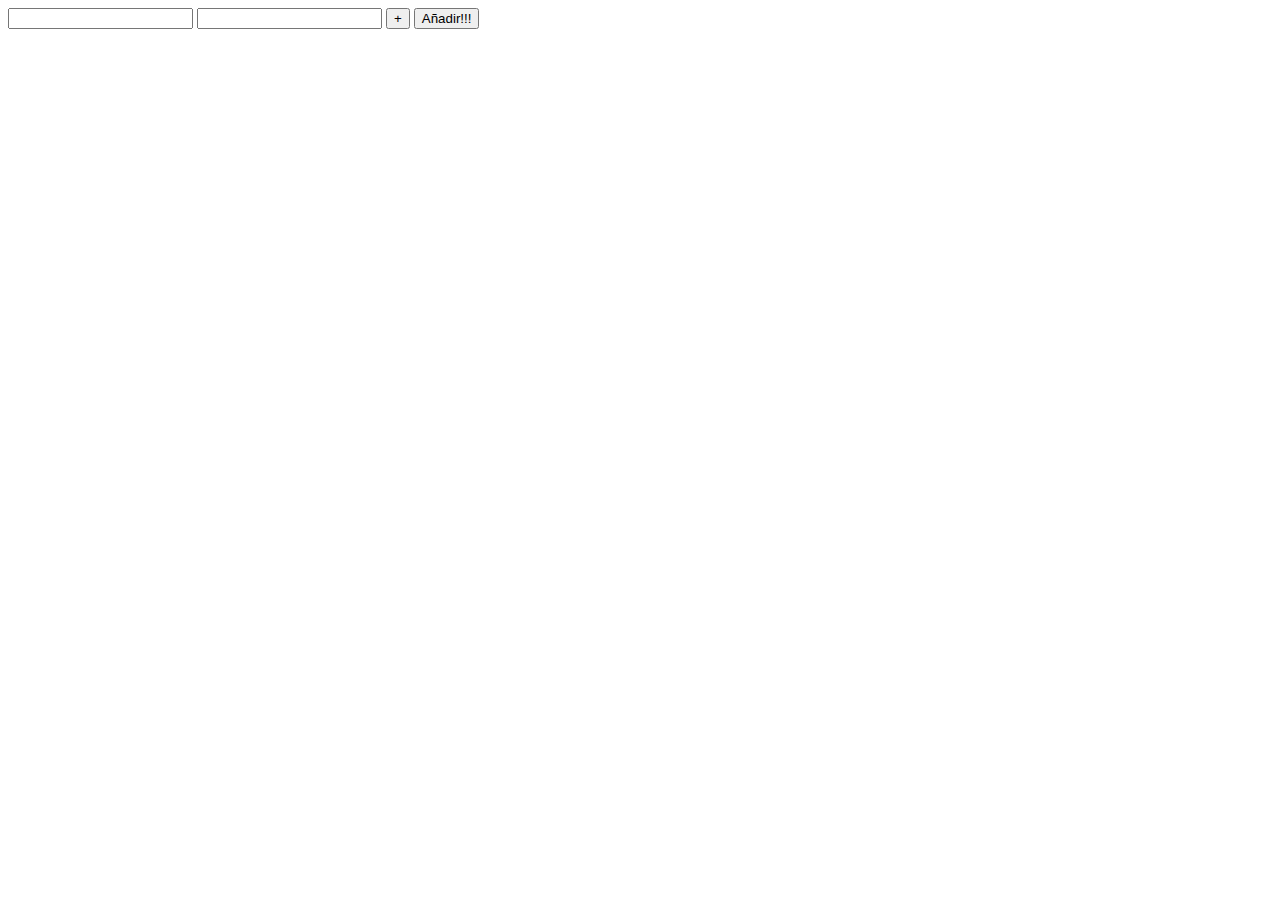
<file: 06-addelements/index.html>
<!DOCTYPE html>
<html lang="es">
<head>
    <meta charset="UTF-8">
    <meta http-equiv="X-UA-Compatible" content="IE=edge">
    <meta name="viewport" content="width=device-width, initial-scale=1.0">
    <title>Add Elements</title>
    <script>
        window.addEventListener('load', function(){
            let contenido = document.getElementById('contenido')
            let addBtn = document.getElementById('addBtn')
            let numero = document.getElementById('numero')
            let reset = document.getElementById('reset')
            let cosa = document.getElementById('cosa')
            addBtn.addEventListener('click', function(){
               if ((cosa.value != "") && (numero.value != "") && (numero.value != 0)){
                let li = document.createElement('li')
                li.innerHTML = cosa.value
                li.innerHTML = li.innerHTML + " " + numero.value
                contenido.appendChild(li)
               }
            
            })

            reset.addEventListener('click', function(){
                cosa.value= ""
                numero.value = ""
            })
        })
    </script>
</head>
<body>
    <input type="text" name="" id="cosa"> <input type="number" name="" id="numero" min="1"> <button type="reset" value="+" id="reset">+</button>
    <button id="addBtn">Añadir!!!</button>
    
    <ul id="contenido">


    </ul>
</body>
</html>
</file>
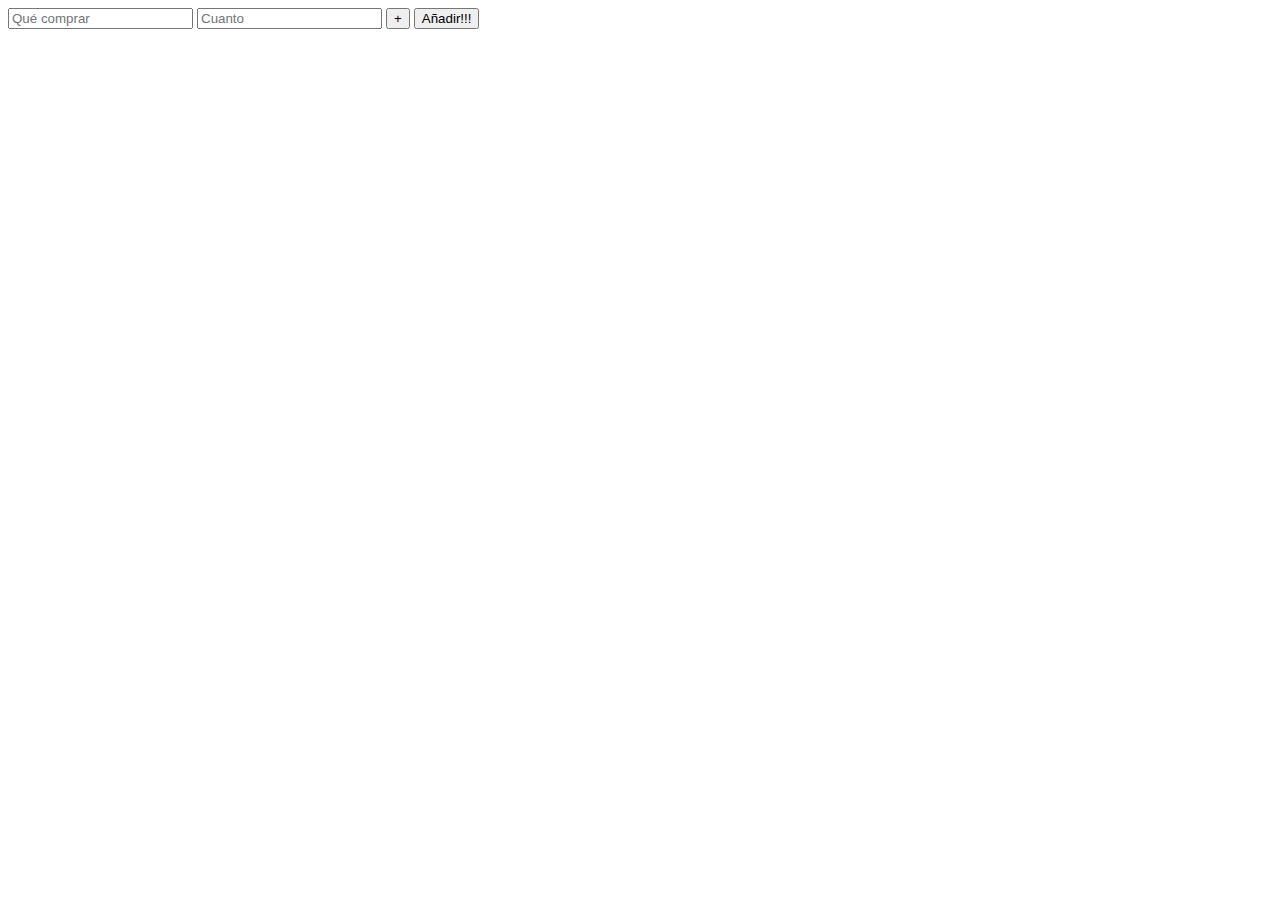
<file: Javascript/06-addelements/index.html>
<!DOCTYPE html>
<html lang="es">
<head>
    <meta charset="UTF-8">
    <meta http-equiv="X-UA-Compatible" content="IE=edge">
    <meta name="viewport" content="width=device-width, initial-scale=1.0">
    <title>Add Elements</title>
    <script>
        window.addEventListener('load', function(){
            let contenido = document.getElementById('contenido')
            let addBtn = document.getElementById('addBtn')
            let numero = document.getElementById('numero')
            let reset = document.getElementById('reset')
            let cosa = document.getElementById('cosa')
            addBtn.addEventListener('click', function(){
               if ((cosa.value != "") && (numero.value != "") && (numero.value != 0)){
                let li = document.createElement('li')
                li.innerHTML = cosa.value + " " + numero.value
                contenido.appendChild(li)
               }
            
            })

            reset.addEventListener('click', function(){
                cosa.value= ""
                numero.value = ""
            })
        })
    </script>
</head>
<body>
 
    <input type="text" name="" id="cosa" placeholder="Qué comprar"> <input type="number" name="" id="numero" min="1" placeholder="Cuanto"> <button type="reset" value="+" id="reset">+</button>
    <button id="addBtn">Añadir!!!</button>
    <ul id="contenido">


    </ul>
</body>
</html>
</file>
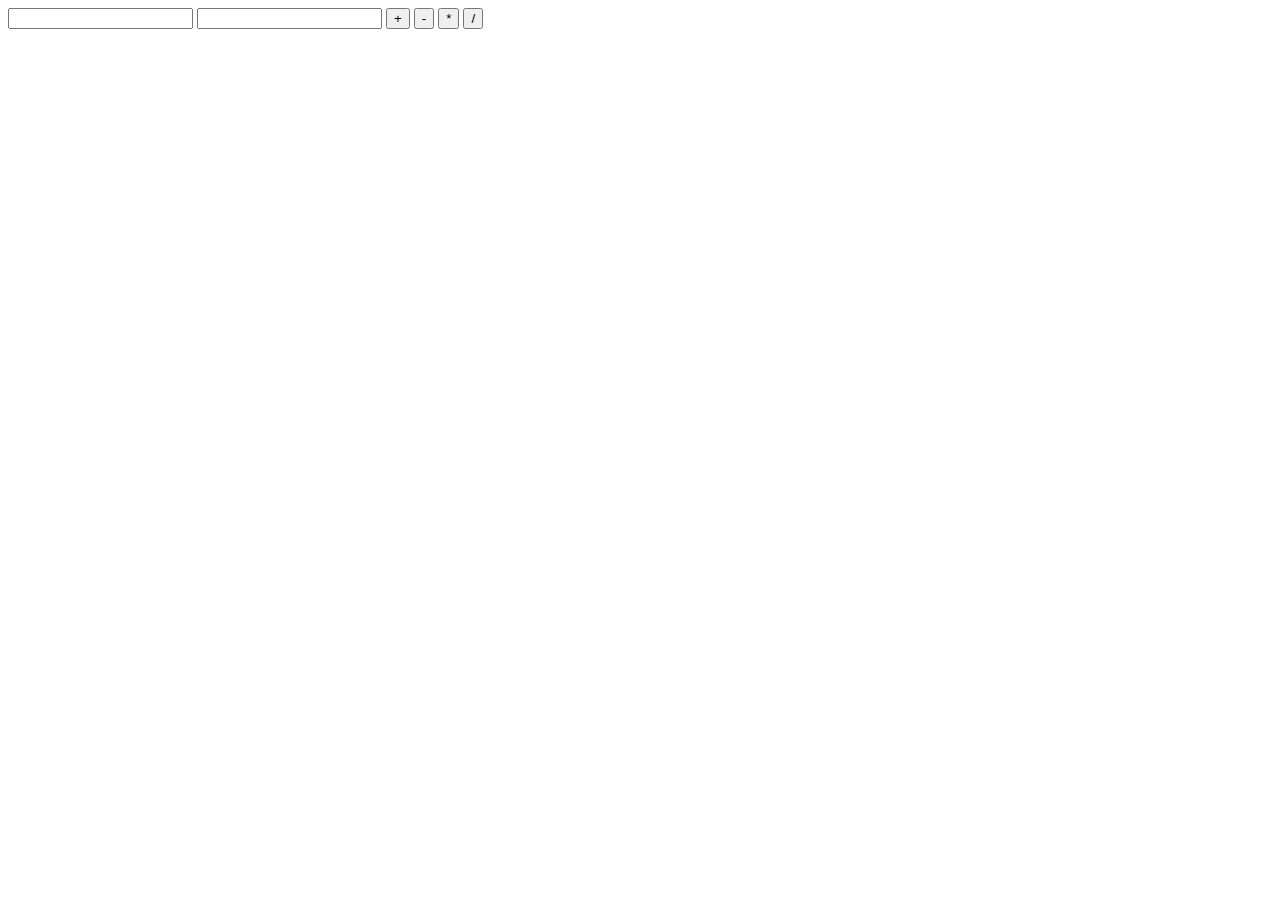
<file: ejerciciosIAW/calculadora.html>
<!DOCTYPE html>
<html lang="es">
<head>
    <meta charset="UTF-8">
    <meta http-equiv="X-UA-Compatible" content="IE=edge">
    <meta name="viewport" content="width=device-width, initial-scale=1.0">
    <script>
        window.addEventListener("load",function(){
            
            let suma = document.getElementById('suma')
            let resta = document.getElementById('resta')
            let multiplicacion = document.getElementById('multiplicacion')
            let division = document.getElementById('division')
            let num1 = document.getElementById('num1')
            let num2 = document.getElementById('num2')
            let resultadoout = document.getElementById("resultado")
            suma.addEventListener('click', function(){
                let resultado = parseInt(num1.value) + parseInt(num2.value)
                resultadoout.innerHTML=resultado
            })

            resta.addEventListener('click', function(){
                let resultado = parseInt(num1.value) - parseInt(num2.value)
                resultadoout.innerHTML=resultado
            })

            multiplicacion.addEventListener('click', function(){
                let resultado = parseInt(num1.value) * parseInt(num2.value)
                resultadoout.innerHTML=resultado
            })

            division.addEventListener('click', function(){
                let resultado = parseInt(num1.value) / parseInt(num2.value)
                resultadoout.innerHTML=resultado
            })


        })

    </script> 
    <title>Calculadora</title>
</head>
<body>
   <input type="number" name="num1" id="num1">
   <input type="number" name="num2" id="num2">

   <input type="button" value="+" id="suma">
   <input type="button" value="-" id="resta">
   <input type="button" value="*" id="multiplicacion">
   <input type="button" value="/" id="division">

   <h1 id="resultado">

   </h1>
</body>
</html>
</file>
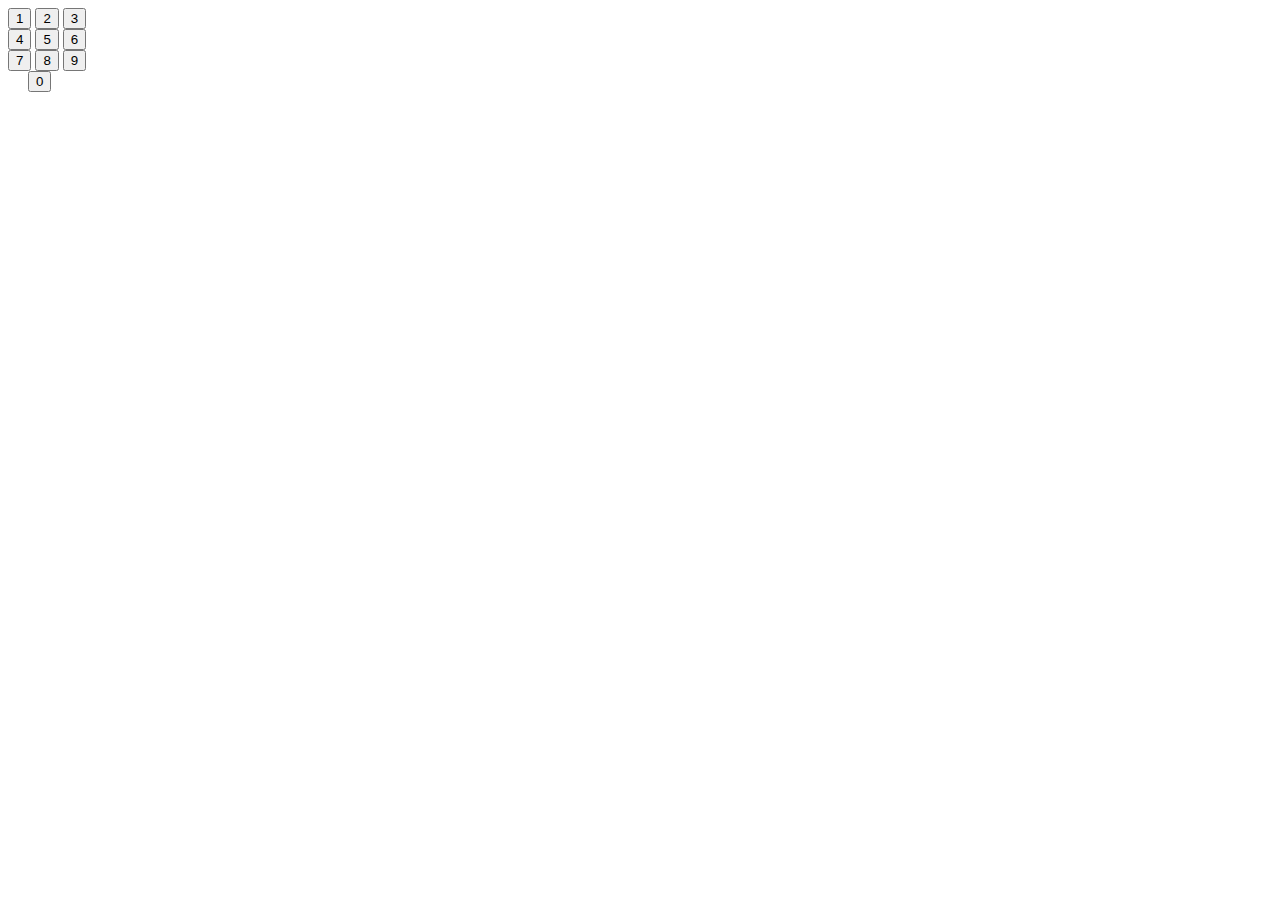
<file: ejerciciosIAW/telefono.html>
<!DOCTYPE html>
<html lang="en">
<head>
    <meta charset="UTF-8">
    <meta http-equiv="X-UA-Compatible" content="IE=edge">
    <meta name="viewport" content="width=device-width, initial-scale=1.0">
    <title>Telefono</title>
    <script>
        window.addEventListener("load",function(){
            
            let uno = document.getElementById("uno")
            let dos = document.getElementById("dos")
            let tres = document.getElementById("tres")
            let cuatro = document.getElementById("cuatro")
            let cinco = document.getElementById("cinco")
            let seis = document.getElementById("seis")
            let siete = document.getElementById("siete")
            let ocho = document.getElementById("ocho")
            let nueve = document.getElementById("nueve")
            let cero = document.getElementById("cero")
            let contenedor = document.getElementById("contenedor")
            uno.addEventListener("click",function(){
                
                contenedor.innerHTML = contenedor.innerHTML + uno.value

            })

            dos.addEventListener("click",function(){
                
                contenedor.innerHTML = contenedor.innerHTML + dos.value

            })
            tres.addEventListener("click",function(){
                
                contenedor.innerHTML = contenedor.innerHTML + tres.value

            })
            cuatro.addEventListener("click",function(){
                
                contenedor.innerHTML = contenedor.innerHTML + cuatro.value

            })
            cinco.addEventListener("click",function(){
                
                contenedor.innerHTML = contenedor.innerHTML + cinco.value

            })
            seis.addEventListener("click",function(){
                
                contenedor.innerHTML = contenedor.innerHTML + seis.value

            })
            siete.addEventListener("click",function(){
                
                contenedor.innerHTML = contenedor.innerHTML + siete.value

            })

            ocho.addEventListener("click",function(){
                
                contenedor.innerHTML = contenedor.innerHTML + ocho.value

            })

            nueve.addEventListener("click",function(){
                
                contenedor.innerHTML = contenedor.innerHTML + nueve.value

            })

            cero.addEventListener("click",function(){
                
                contenedor.innerHTML = contenedor.innerHTML + cero.value

            })







        })



    </script>
</head>
<body>
    <input type="button" value="1" id="uno">
    <input type="button" value="2" id="dos">
    <input type="button" value="3" id="tres"> <br>
    <input type="button" value="4" id="cuatro">
    <input type="button" value="5" id="cinco">
    <input type="button" value="6" id="seis"> <br>
    <input type="button" value="7" id="siete">
    <input type="button" value="8" id="ocho">
    <input type="button" value="9" id="nueve"> <br>
    &nbsp;&nbsp;&nbsp;&nbsp;&nbsp;<input type="button" value="0" id="cero">

    <h1 id="contenedor">


    </h1>
</body>
</html>
</file>
